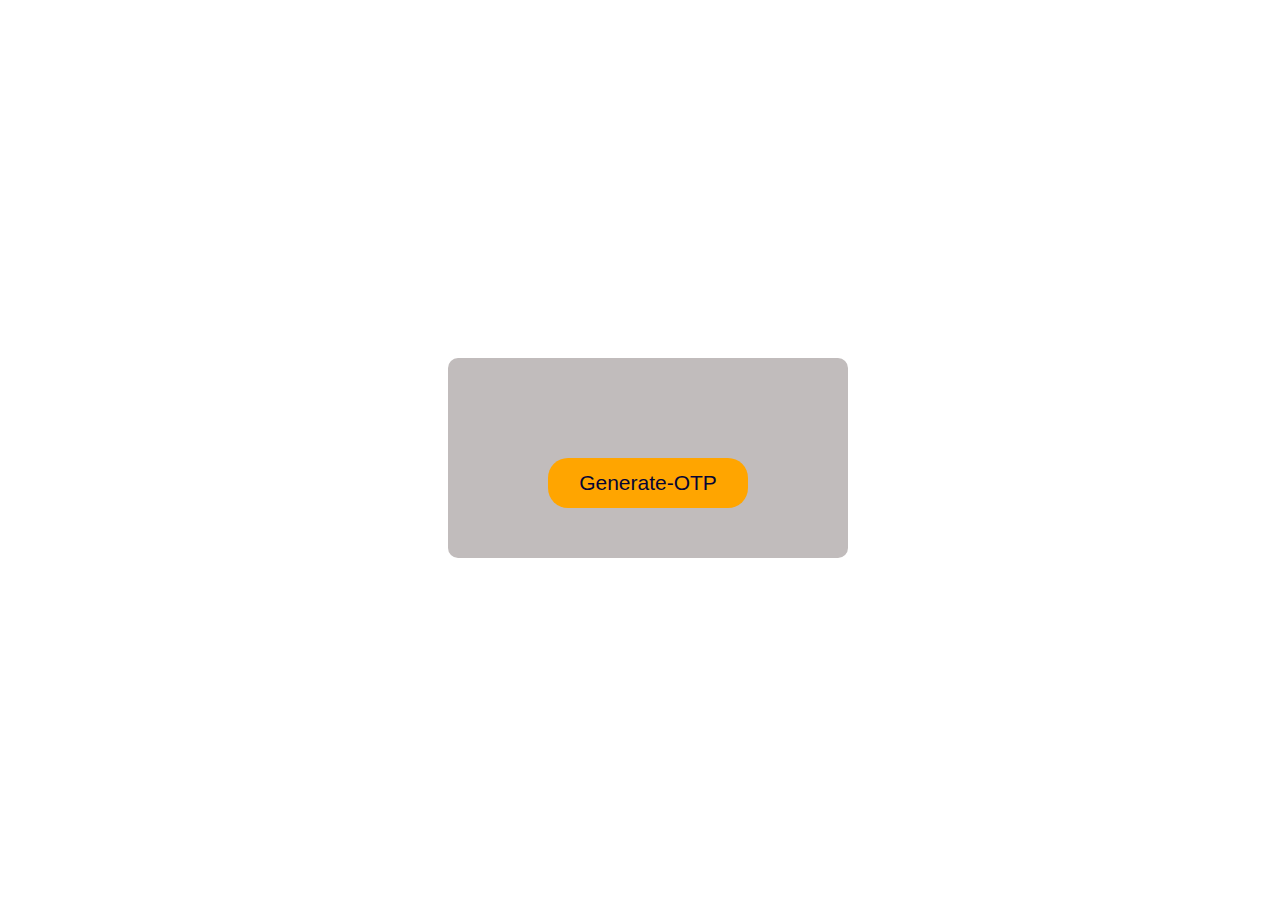
<file: otp/index.html>
<!DOCTYPE html>
<html lang="en">
<head>
    <meta charset="UTF-8">
    <meta http-equiv="X-UA-Compatible" content="IE=edge">
    <meta name="viewport" content="width=device-width, initial-scale=1.0">
    <title>otp_generator</title>
    <link rel="stylesheet" href="index.css">
</head>
<body>
    <div class="main">
        <div class="pcontainer">
            <p id="display_otp"></p>
        </div>
        <div class="bt">
            <button onclick="generate();" id="otp_generator">Generate-OTP</button> 
        </div> 
    </div>  
</body>
<script src="main.js"></script>
</html>
</file>
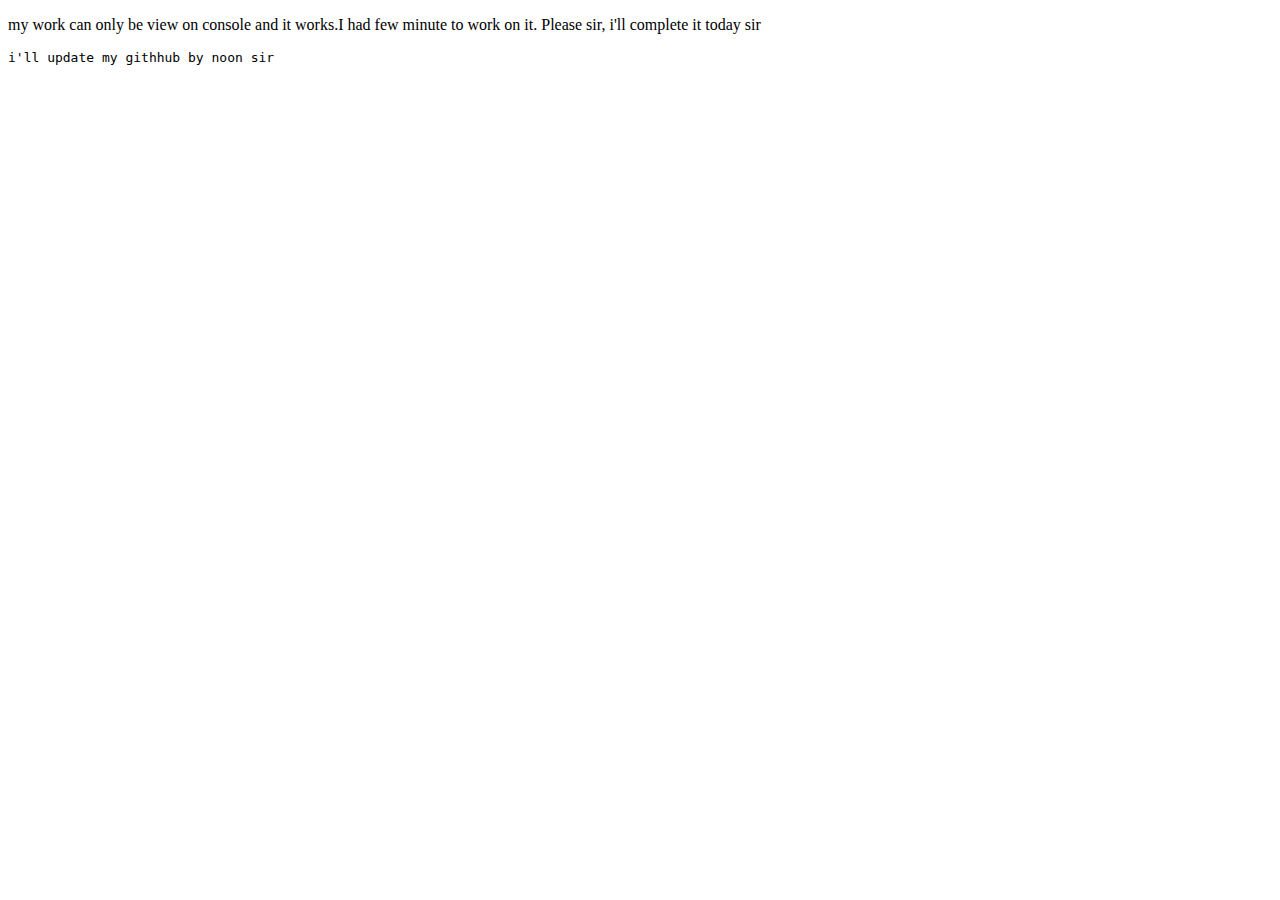
<file: POS/index.html>
<!DOCTYPE html>
<html lang="en">
<head>
    <meta charset="UTF-8">
    <meta http-equiv="X-UA-Compatible" content="IE=edge">
    <meta name="viewport" content="width=device-width, initial-scale=1.0">
    <title>POS</title>
</head>
<body>
     <P>my work can only be view on console and it works.I had few minute to work on it. Please sir, i'll complete it today sir</p>
  <pre>i'll update my githhub by noon sir</pre>
</body>
<script src="index.js"></script>
</html>
</file>
<file: otp/index.css>
button{
    width: 200px;
    height: 50px;
    background-color: orange;
    font-size: 21px;
    border: none;
    border-radius: 20px;
    color: rgb(5, 5, 53);
    margin-left: 100px;
position: absolute;
bottom: 50px;
}
.main{
    width: 400px;
    height: 200px;
    background-color: rgb(193, 188, 188);
    border-radius: 10px;
    border: none;
    position: relative;
}
body{
   display: flex;
   align-items: center;
   justify-content: center;
   width: 100%;
   height: 100vh;
}
.pcontainer{
    width: 100%;
    height: 20%;
    font-size: 30px;
 text-align: center;
 margin-top: 50px;
}
.bt{
    width: 100%;
}
</file>
